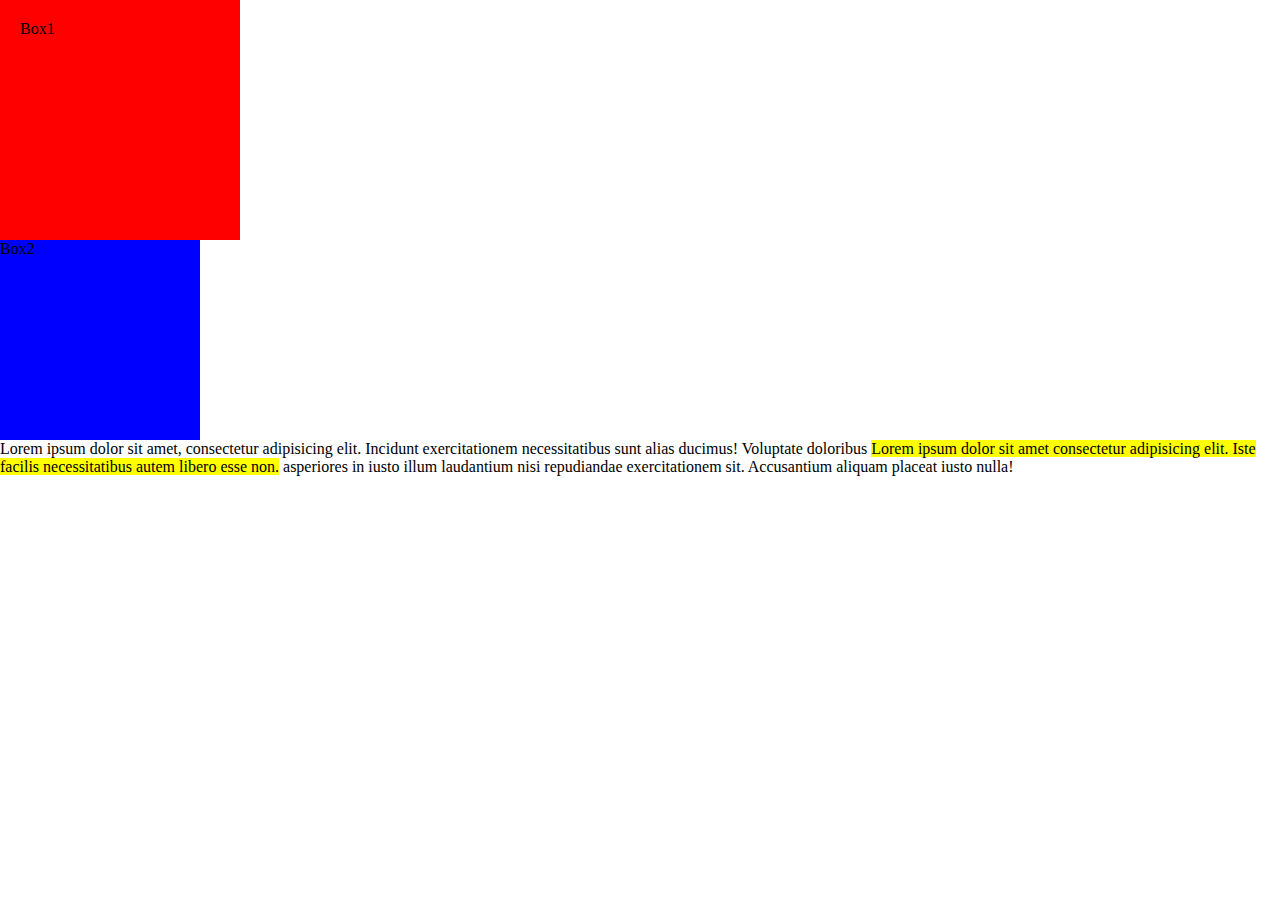
<file: CSS/Box Model/index.html>
<!DOCTYPE html>
<html lang="en">
<head>
    <meta charset="UTF-8">
    <meta http-equiv="X-UA-Compatible" content="IE=edge">
    <meta name="viewport" content="width=device-width, initial-scale=1.0">
    <title>home</title>
    <link rel="stylesheet" href="style.css">
</head>
<body>
    <div class="box1">Box1</div>
    <div class="box2">Box2</div>
    <p>Lorem ipsum dolor sit amet, consectetur adipisicing elit. Incidunt exercitationem necessitatibus sunt alias ducimus! Voluptate doloribus <span>Lorem ipsum dolor sit amet consectetur adipisicing elit. Iste facilis necessitatibus autem libero esse non.</span> asperiores in iusto illum laudantium nisi repudiandae exercitationem sit. Accusantium aliquam placeat iusto nulla!</p>
</body>
</html>
</file>
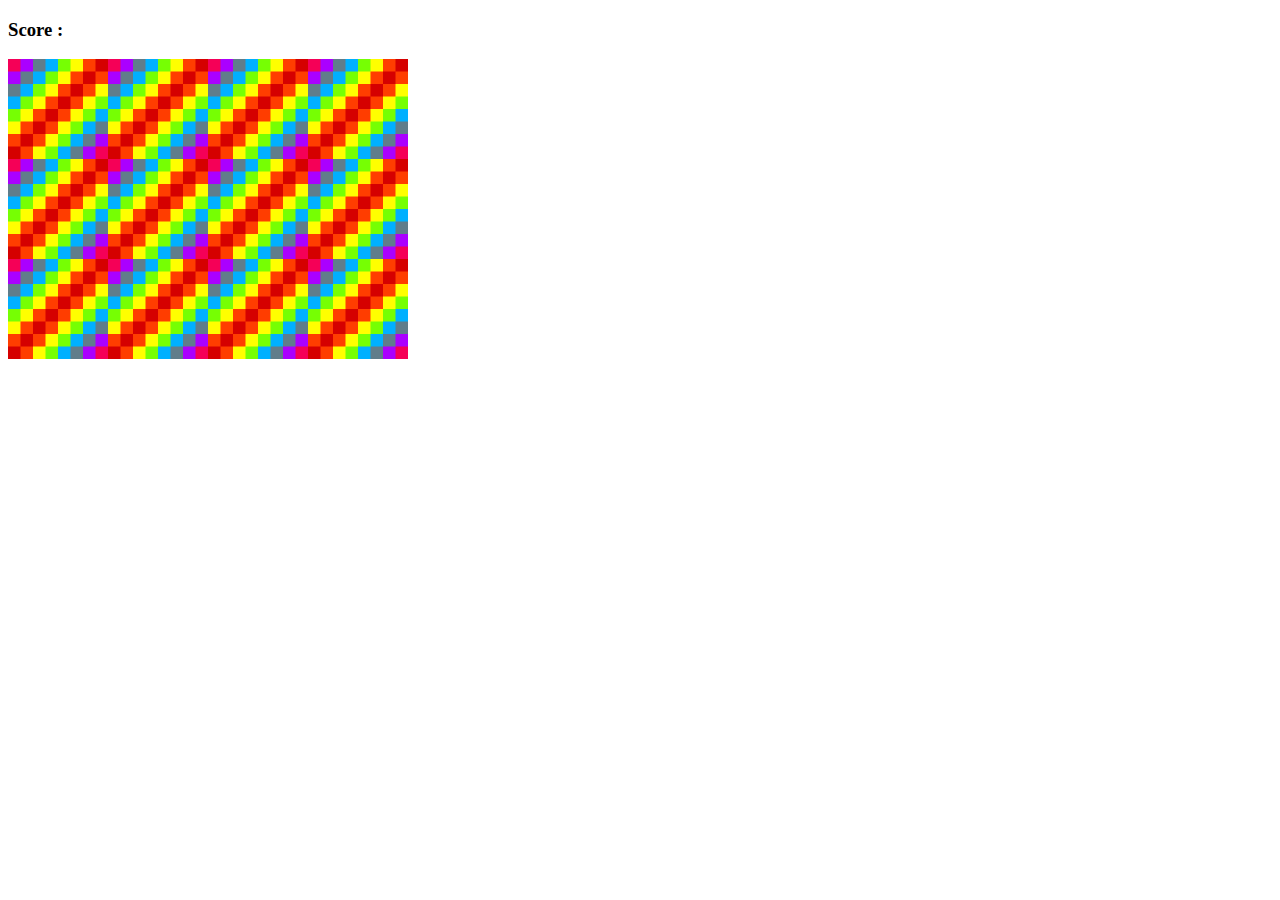
<file: GamesUsingJavascript/Memory-Game/index.html>
<!DOCTYPE html>
<html lang="en">
<head>
    <meta charset="UTF-8">
    <meta name="viewport" content="width=device-width, initial-scale=1.0">
    <title>Memory Game</title>
    <link rel="stylesheet" href="style.css">
</head>
<body>

    <h3>Score : <span id="result"></span></h3>
    
    <div id="grid"></div>

    <script src="app.js"></script>
</body>
</html>
</file>
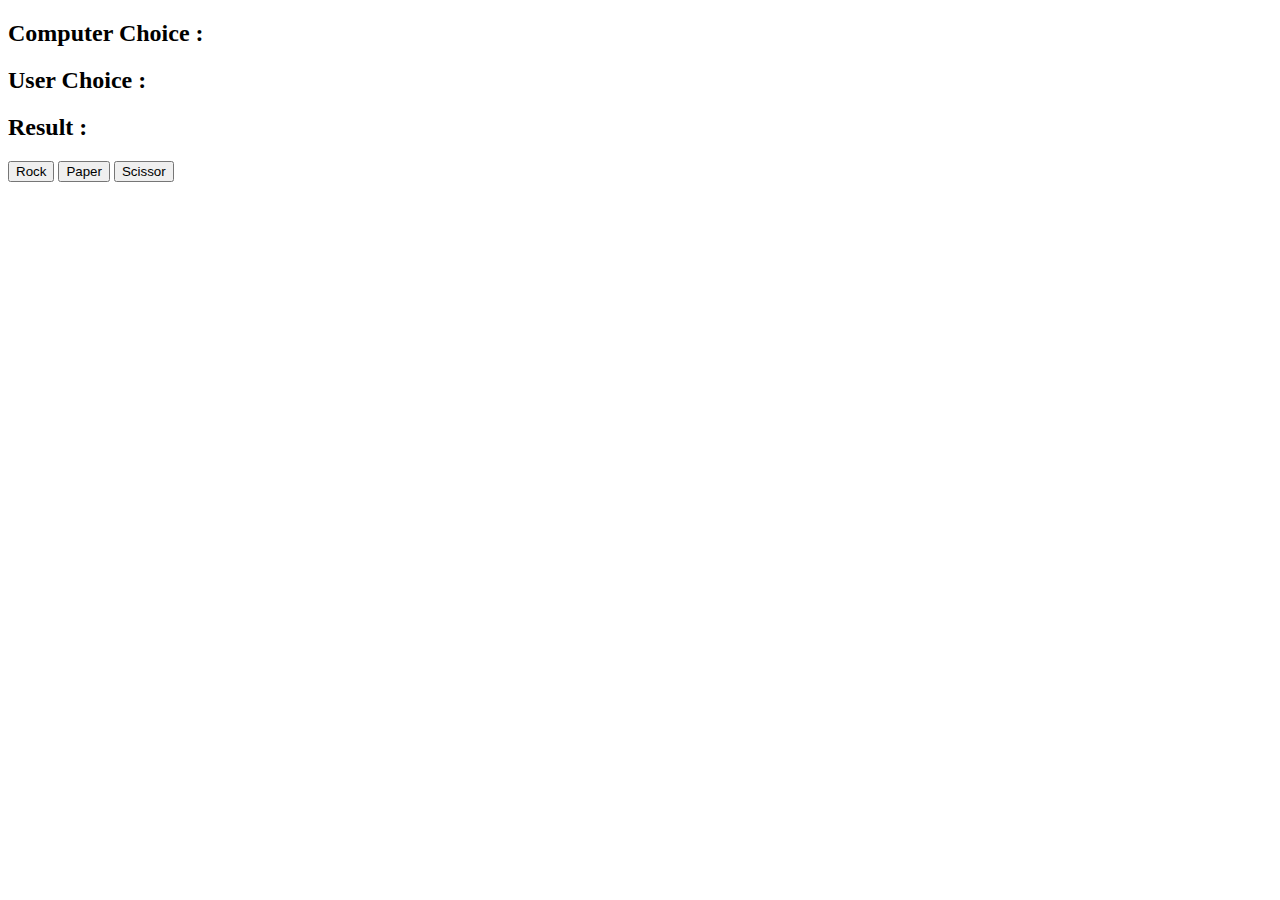
<file: GamesUsingJavascript/Rock-Paper-Scissors/index.html>
<!DOCTYPE html>
<html lang="en">
<head>
    <meta charset="UTF-8">
    <meta name="viewport" content="width=device-width, initial-scale=1.0">
    <title>Home</title>
</head>
<body>
    <h2>Computer Choice : <span id="computer-choice"></span></h2>
    <h2>User Choice : <span id="player-choice"></span></h2>
    <h2>Result : <span id="result"></span></h2>
    
    <button id="rock">Rock</button>
    <button id="paper">Paper</button>
    <button id="scissor">Scissor</button>

    <script src="script.js"></script>
</body>
</html>
</file>
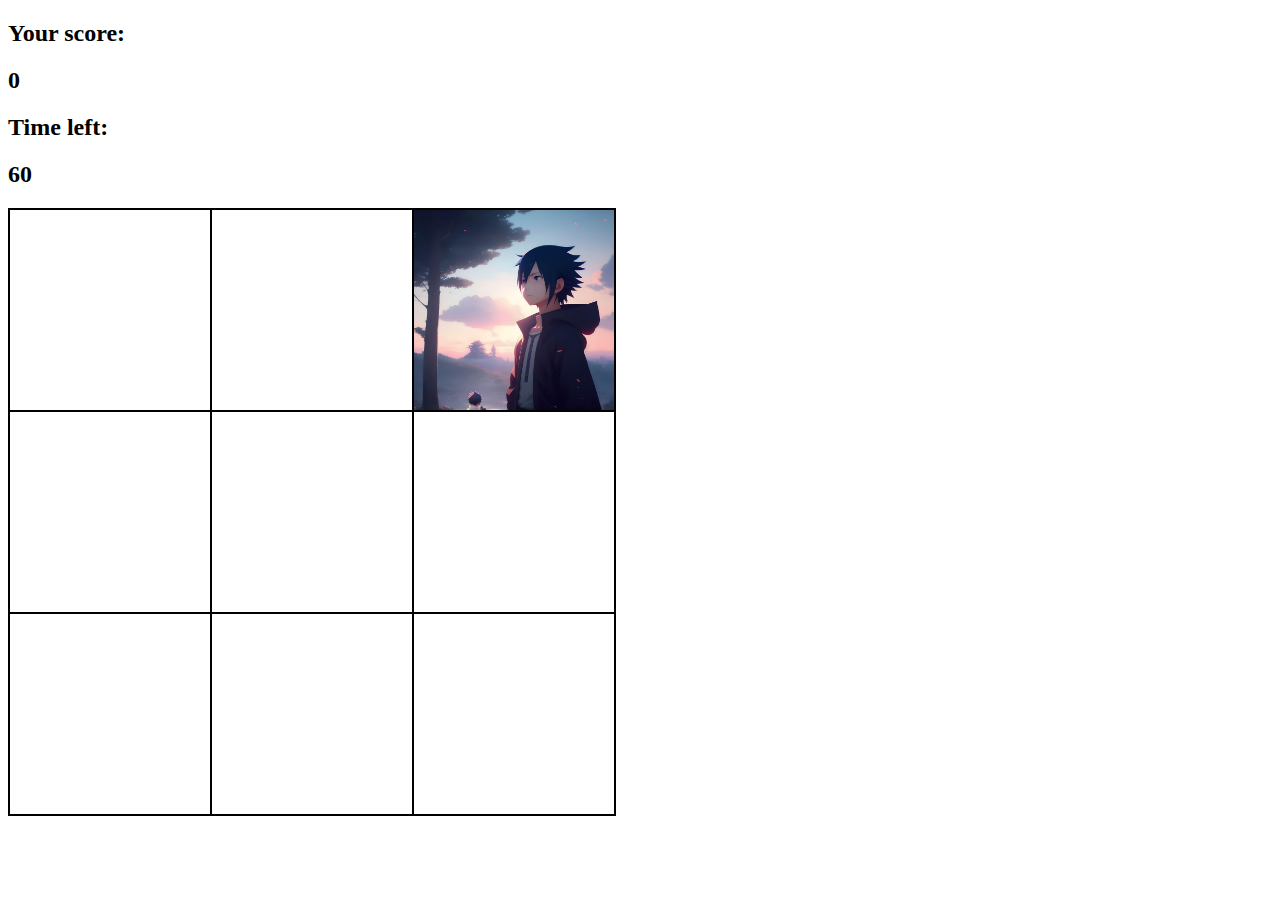
<file: GamesUsingJavascript/Whac-a-mole/index.html>
<!DOCTYPE html>
<html lang="en">
<head>
    <meta charset="UTF-8">
    <meta name="viewport" content="width=device-width, initial-scale=1.0">
    <title>Whac-a-hole</title>
    <link rel="stylesheet" href="style.css">
</head>
<body>
    <h2>Your score:</h2>
    <h2 id="score">0</h2>
    
    <h2>Time left:</h2>
    <h2 id="time-left">60</h2>

    <div class="grid">
        <div class="square" id="1"></div>
        <div class="square" id="2"></div>
        <div class="square mole" id="3"></div>
        <div class="square" id="4"></div>
        <div class="square" id="5"></div>
        <div class="square" id="6"></div>
        <div class="square" id="7"></div>
        <div class="square" id="8"></div>
        <div class="square" id="9"></div>
    </div>


    <script src="app.js"></script>
</body>
</html>
</file>
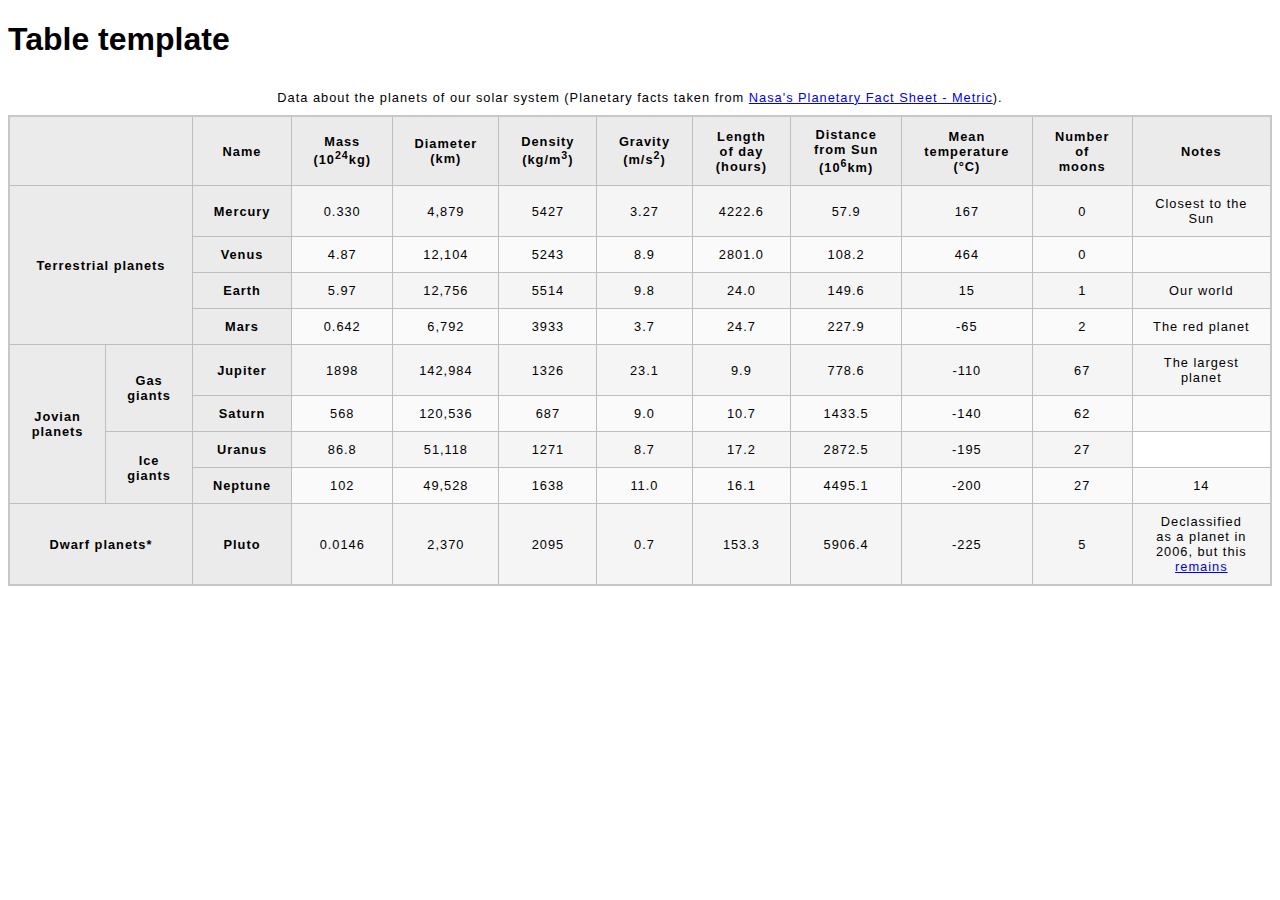
<file: HTML/Table/index.html>
<!DOCTYPE html>
<html lang="en">
  <head>
    <meta charset="utf-8" />
    <meta name="viewport" content="width=device-width" />
    <title>Table template</title>
    <link href="minimal-table.css" rel="stylesheet" type="text/css" />
  </head>
  <body>
    <h1>Table template</h1>
    <table>
      <caption>
        Data about the planets of our solar system (Planetary facts taken from
        <a href="http://nssdc.gsfc.nasa.gov/planetary/factsheet/"
          >Nasa's Planetary Fact Sheet - Metric</a
        >).
      </caption>
      <thead>
        <tr>
          <th colspan="2" ></th>
          <th>Name</th>
          <th>Mass (10<sup>24</sup>kg)</th>
          <th>Diameter (km)</th>
          <th>Density (kg/m<sup>3</sup>)</th>
          <th>Gravity (m/s<sup>2</sup>)</th>
          <th>Length of day (hours)</th>
          <th>Distance from Sun (10<sup>6</sup>km)</th>
          <th>Mean temperature (°C)</th>
          <th>Number of moons</th>
          <th>Notes</th>
        </tr>
      </thead>
      <tbody>
        <tr>
            <th colspan="2" rowspan="4">Terrestrial planets</th>
            <th>Mercury</th>
            <!-- 0.330 4,879 5427 3.7 4222.6 57.9 167 0 Closest to the Sun -->
            <td>0.330</td>
            <td>4,879</td>
            <td>5427</td>
            <td>3.27</td>
            <td>4222.6</td>
            <td>57.9</td>
            <td>167</td>
            <td>0</td>
            <td>Closest to the Sun</td>
        </tr>
        <tr>
            <th>Venus</th>
            <!-- Venus 4.87 12,104 5243 8.9 2802.0 108.2 464 0 -->
            <td>4.87</td>
            <td>12,104</td>
            <td>5243</td>
            <td>8.9</td>
            <td>2801.0</td>
            <td>108.2</td>
            <td>464</td>
            <td>0</td>
            <td></td>
        </tr>
        <tr>
            <th>Earth</th>
            <!-- Earth 5.97 12,756 5514 9.8 24.0 149.6 15 1 Our world -->
            <td>5.97</td>
            <td>12,756</td>
            <td>5514</td>
            <td>9.8</td>
            <td>24.0</td>
            <td>149.6</td>
            <td>15</td>
            <td>1</td>
            <td>Our world</td>
        </tr>
        <tr>
            <th>Mars</th>
            <!--Mars 0.642 6,792 3933 3.7 24.7 227.9 -65 2 The red planet -->
            <td>0.642</td>
            <td>6,792</td>
            <td>3933</td>
            <td>3.7</td>
            <td>24.7</td>
            <td>227.9</td>
            <td>-65</td>
            <td>2</td>
            <td>The red planet</td>
        </tr>
        <tr>
            <th rowspan="4">Jovian planets</th>
            <th rowspan="2">Gas giants</th>
            <th>Jupiter</th>
            <!--Uranus 86.8 51,118 1271 8.7 17.2 2872.5 -195 27 -->
            <td>1898</td>
            <td>142,984</td>
            <td>1326</td>
            <td>23.1</td>
            <td>9.9</td>
            <td>778.6</td>
            <td>-110</td>
            <td>67</td>
            <td>The largest planet</td>
        </tr>
        <tr>
            <th>Saturn</th>
            <!--Saturn 568 120,536 687 9.0 10.7 1433.5 -140 62 -->
            <td>568</td>
            <td>120,536</td>
            <td>687</td>
            <td>9.0</td>
            <td>10.7</td>
            <td>1433.5</td>
            <td>-140</td>
            <td>62</td>
            <td></td>
        </tr>
        <tr>
            <th rowspan="2">Ice giants</th>
            <th>Uranus</th>
            <!--Neptune 102 49,528 1638 11.0 16.1 4495.1 -200 14 -->
            <td>86.8</td>
            <td>51,118</td>
            <td>1271</td>
            <td>8.7</td>
            <td>17.2</td>
            <td>2872.5</td>
            <td>-195</td>
            <td>27</td>
            <td</td>
        </tr>
        <tr>
            <th>Neptune</th>
            <!--Neptune 102 49,528 1638 11.0 16.1 4495.1 -200 14 -->
            <td>102</td>
            <td>49,528</td>
            <td>1638</td>
            <td>11.0</td>
            <td>16.1</td>
            <td>4495.1</td>
            <td>-200</td>
            <td>27</td>
            <td>14</td>
        </tr>
        <tr>
            <th colspan="2">Dwarf planets*</th>
            <th >Pluto</th>
            <!--Pluto 0.0146 2,370 2095 0.7 153.3 5906.4 -225 5 Declassified as a planet in 2006, but this <a href="http://www.usatoday.com/story/tech/2014/10/02/pluto-planet-solar-system/16578959/">remains controversial</a>.-->
            <td>0.0146</td>
            <td>2,370</td>
            <td>2095</td>
            <td>0.7</td>
            <td>153.3</td>
            <td>5906.4</td>
            <td>-225</td>
            <td>5</td>
            <td>Declassified as a planet in 2006, but this <a href="http://www.usatoday.com/story/tech/2014/10/02/pluto-planet-solar-system/16578959/">remains</td>
        </tr>
      </tbody>
    </table>
  </body>
</html>
</file>
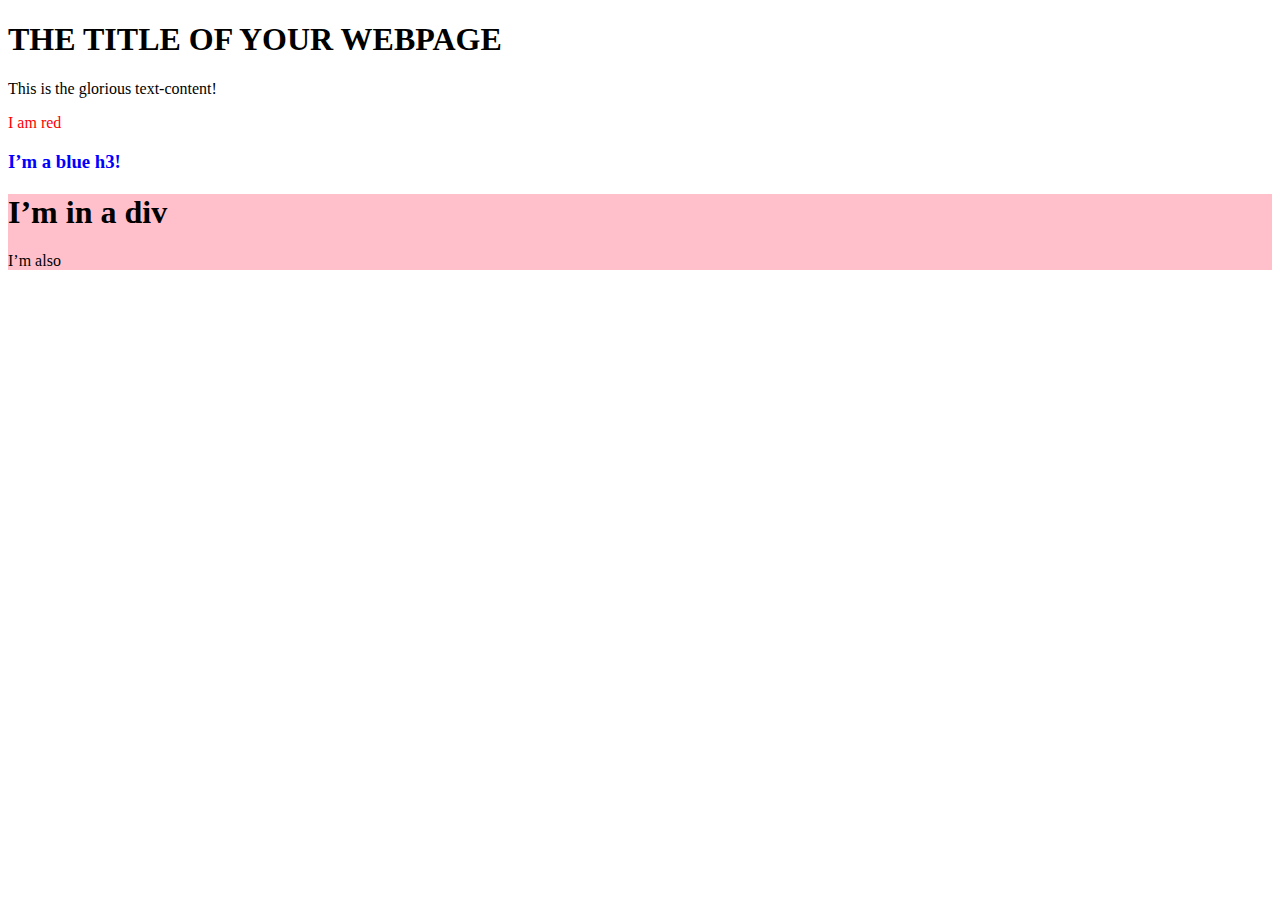
<file: JAVASCRIPT/DOM/index.html>
<!DOCTYPE html>
<html lang="en">
<head>
    <meta charset="UTF-8">
    <meta http-equiv="X-UA-Compatible" content="IE=edge">
    <meta name="viewport" content="width=device-width, initial-scale=1.0">
    <title>Document</title>
    <script src="script.js" defer></script>
</head>
<body>
  <h1>
    THE TITLE OF YOUR WEBPAGE
  </h1>
  <div id="container">
  	<div class="content">
      This is the glorious text-content!
    </div>
  </div>
</body>
</html>
</file>
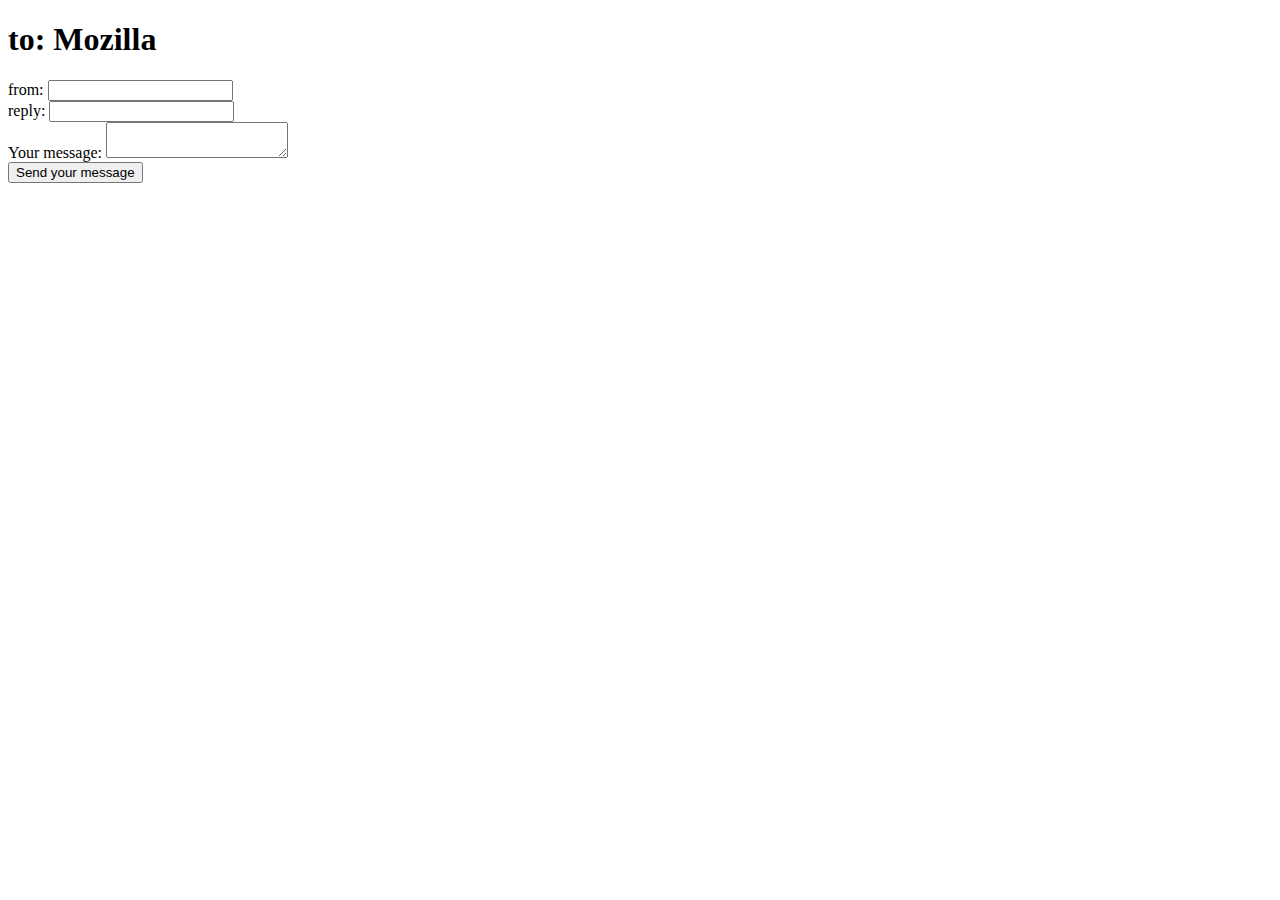
<file: CSS/Form/FancyForm/index.html>
<!DOCTYPE html>
<html lang="en">
  <head>
    <meta charset="UTF-8" />
    <meta http-equiv="X-UA-Compatible" content="IE=edge" />
    <meta name="viewport" content="width=device-width, initial-scale=1.0" />
    <title>Document</title>
  </head>
  <body>
    <form>
      <h1>to: Mozilla</h1>

      <div id="from">
        <label for="name">from:</label>
        <input type="text" id="name" name="user_name" />
      </div>

      <div id="reply">
        <label for="mail">reply:</label>
        <input type="email" id="mail" name="user_email" />
      </div>

      <div id="message">
        <label for="msg">Your message:</label>
        <textarea id="msg" name="user_message"></textarea>
      </div>

      <div class="button">
        <button type="submit">Send your message</button>
      </div>
    </form>
  </body>
</html>
</file>
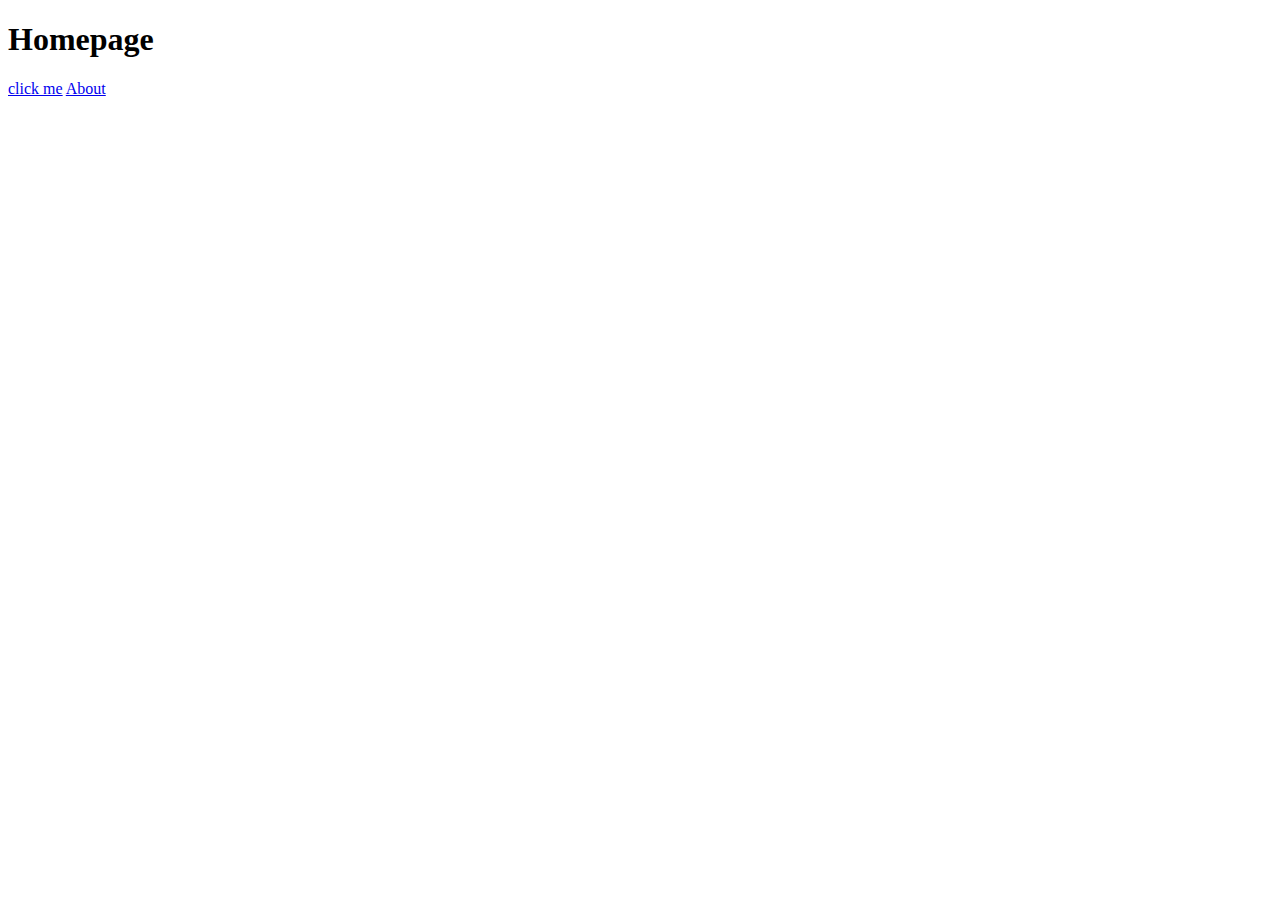
<file: HTML/Links-and-Images/odin-links-and-images/index.html>
<!DOCTYPE html>
<html lang="en">
    <head>
        <meta charset="utf-8">
        <title>Home</title>
    </head>
    <body>
        <h1>Homepage</h1>
        <a href="https://www.youtube.com/watch?v=VuG7ge_8I2Y">click me</a>
        <a href="pages/about.html">About</a>


       
    </body>
</html>
</file>
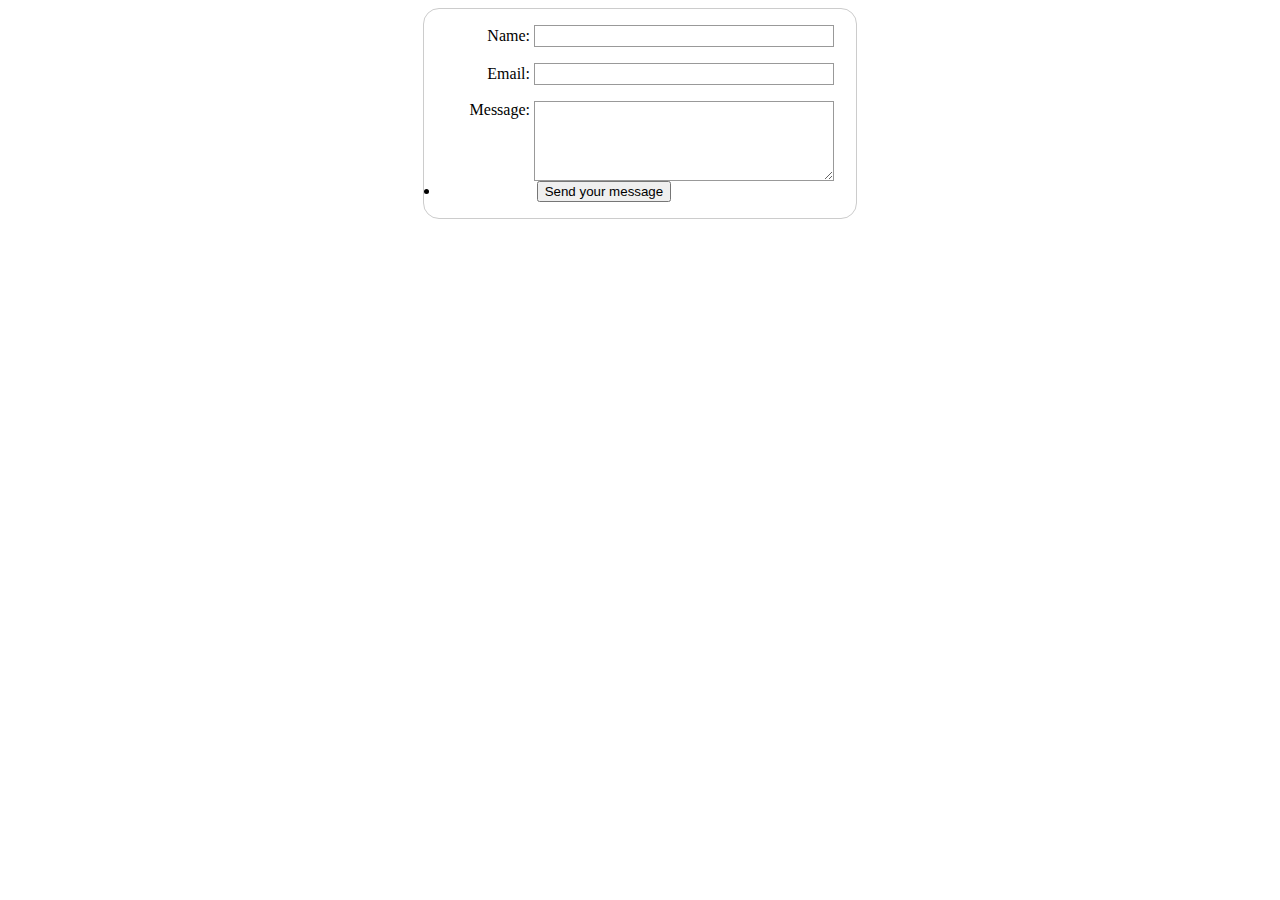
<file: HTML/Form/FirstForm.html>
<!DOCTYPE html>
<html lang="en">
  <head>
    <meta charset="UTF-8" />
    <meta http-equiv="X-UA-Compatible" content="IE=edge" />
    <meta name="viewport" content="width=device-width, initial-scale=1.0" />
    <title>Document</title>
  </head>

  <style>
    form {
      /* Center the form on the page */
      margin: 0 auto;
      width: 400px;
      /* Form outline */
      padding: 1em;
      border: 1px solid #ccc;
      border-radius: 1em;
    }

    ul {
      list-style: none;
      padding: 0;
      margin: 0;
    }

    form li + li {
      margin-top: 1em;
    }

    label {
      /* Uniform size & alignment */
      display: inline-block;
      width: 90px;
      text-align: right;
    }

    input,
    textarea {
      /* To make sure that all text fields have the same font settings
     By default, textareas have a monospace font */
      font: 1em sans-serif;

      /* Uniform text field size */
      width: 300px;
      box-sizing: border-box;

      /* Match form field borders */
      border: 1px solid #999;
    }

    input:focus,
    textarea:focus {
      /* Additional highlight for focused elements */
      border-color: #000;
    }

    textarea {
      /* Align multiline text fields with their labels */
      vertical-align: top;

      /* Provide space to type some text */
      height: 5em;
    }

    .button {
      /* Align buttons with the text fields */
      padding-left: 90px; /* same size as the label elements */
    }

    button {
      /* This extra margin represent roughly the same space as the space
     between the labels and their text fields */
      margin-left: 0.5em;
    }
    
  </style>

  <body>
    <form action="/my-handling-form-page" method="post">
      <ul>
        <li>
          <label for="name">Name:</label>
          <input type="text" id="name" name="user_name" />
        </li>
        <li>
          <label for="mail">Email:</label>
          <input type="email" id="mail" name="user_email" />
        </li>
        <li>
          <label for="msg">Message:</label>
          <textarea id="msg" name="user_message"></textarea>
        </li>
      </ul>

      <li class="button">
        <button type="submit">Send your message</button>
      </li>
    </form>
  </body>
</html>
</file>
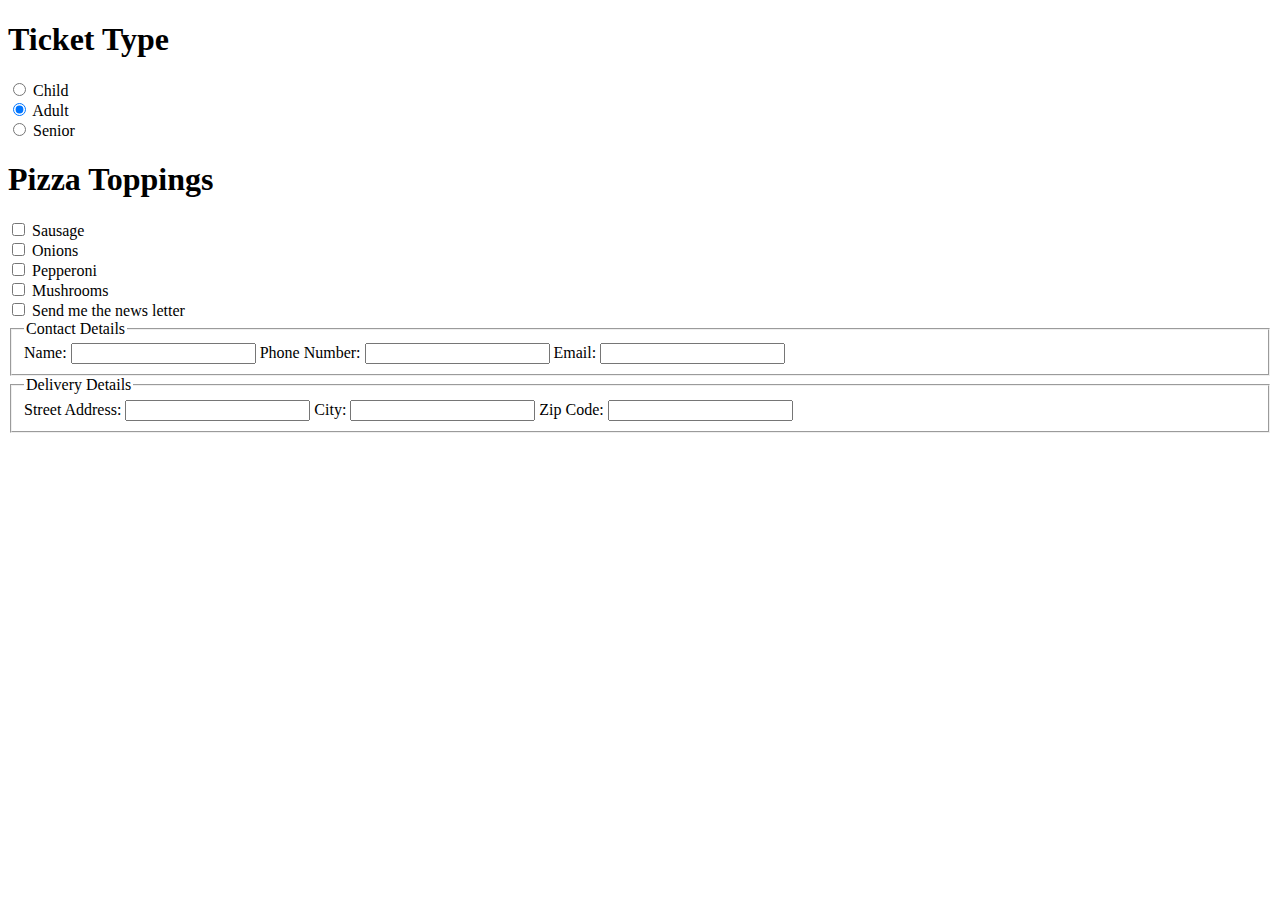
<file: HTML/Form/Form.html>
<!DOCTYPE html>
<html lang="en">
  <head>
    <meta charset="UTF-8" />
    <meta http-equiv="X-UA-Compatible" content="IE=edge" />
    <meta name="viewport" content="width=device-width, initial-scale=1.0" />
    <title>Document</title>
  </head>
  <body>
    <h1>Ticket Type</h1>
    <div>
      <input type="radio" id="child" name="ticket_type" value="child" />
      <label for="child">Child</label>
    </div>

    <div>
      <input type="radio" id="adult" name="ticket_type" value="adult" checked />
      <label for="adult">Adult</label>
    </div>

    <div>
      <input type="radio" id="senior" name="ticket_type" value="senior" />
      <label for="senior">Senior</label>
    </div>

    <h1>Pizza Toppings</h1>

    <div>
      <input type="checkbox" id="sausage" name="topping" value="sausage" />
      <label for="sausage">Sausage</label>
    </div>

    <div>
      <input type="checkbox" id="onions" name="topping" value="onions" />
      <label for="onions">Onions</label>
    </div>

    <div>
      <input type="checkbox" id="pepperoni" name="topping" value="pepperoni" />
      <label for="pepperoni">Pepperoni</label>
    </div>

    <div>
      <input type="checkbox" id="mushrooms" name="topping" value="mushrooms" />
      <label for="mushrooms">Mushrooms</label>
    </div>

    <div>
      <input type="checkbox" id="newsletter" name="news_letter" />
      <label for="newsletter">Send me the news letter</label>
    </div>

    <fieldset>
      <legend>Contact Details</legend>

      <label for="name">Name:</label>
      <input type="text" id="name" name="name" />

      <label for="phone_number">Phone Number:</label>
      <input type="tel" id="phone_number" name="phone_number" />

      <label for="email">Email:</label>
      <input type="email" id="email" name="email" />
    </fieldset>

    <fieldset>
      <legend>Delivery Details</legend>

      <label for="street_address">Street Address:</label>
      <input type="text" id="street_address" name="street_address" />

      <label for="city">City:</label>
      <input type="text" id="city" name="city" />

      <label for="zip_code">Zip Code:</label>
      <input type="text" id="zip_code" name="zip_code" />
    </fieldset>
  </body>
</html>
</file>
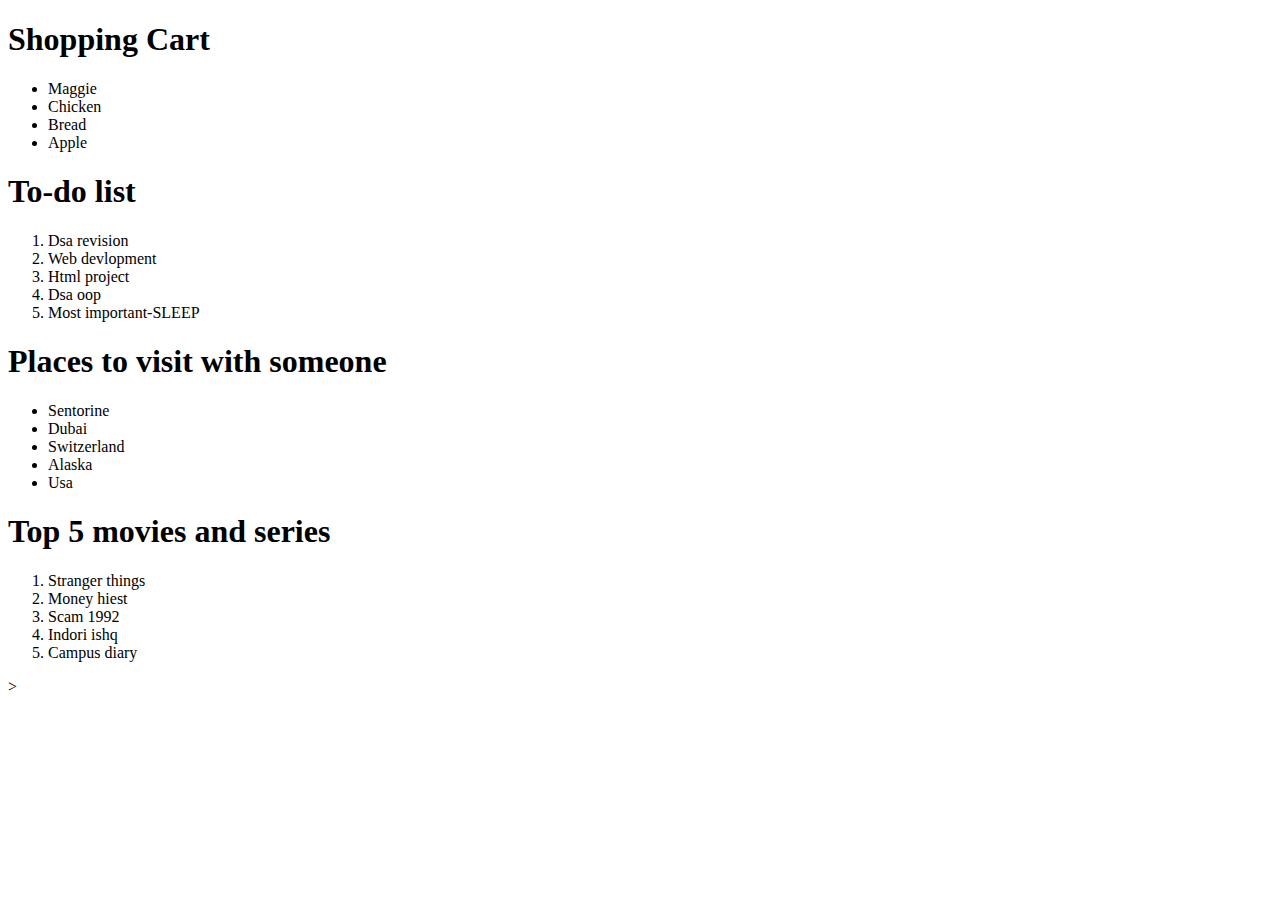
<file: HTML/List/list.html>
<!DOCTYPE html>
<html lang="en">
    <head>
        <meta charset="utf-8">
        <title>List</title>
    </head>
    <body>
        <h1>Shopping Cart</h1>
        <ul>
            <li>Maggie</li>
            <li>Chicken</li>
            <li>Bread</li>
            <li>Apple</li>
        </ul>
        <h1>To-do list</h1>
        <ol>
            <li>Dsa revision</li>
            <li>Web devlopment</li>
            <li>Html project</li>
            <li>Dsa oop</li>
            <li>Most important-SLEEP</li>
        </ol>
        <h1>Places to visit with someone</h1>
        <ul>
            <li>Sentorine</li>
            <li>Dubai</li>
            <li>Switzerland</li>
            <li>Alaska</li>
            <li>Usa</li>
        </ul>
        <h1>Top 5 movies and series</h1>
        <ol>
            <li>Stranger things</li>
            <li>Money hiest</li>
            <li>Scam 1992</li>
            <li>Indori ishq</li>
            <li>Campus diary</li>
        </ol>
    </body>
</html>>
</file>
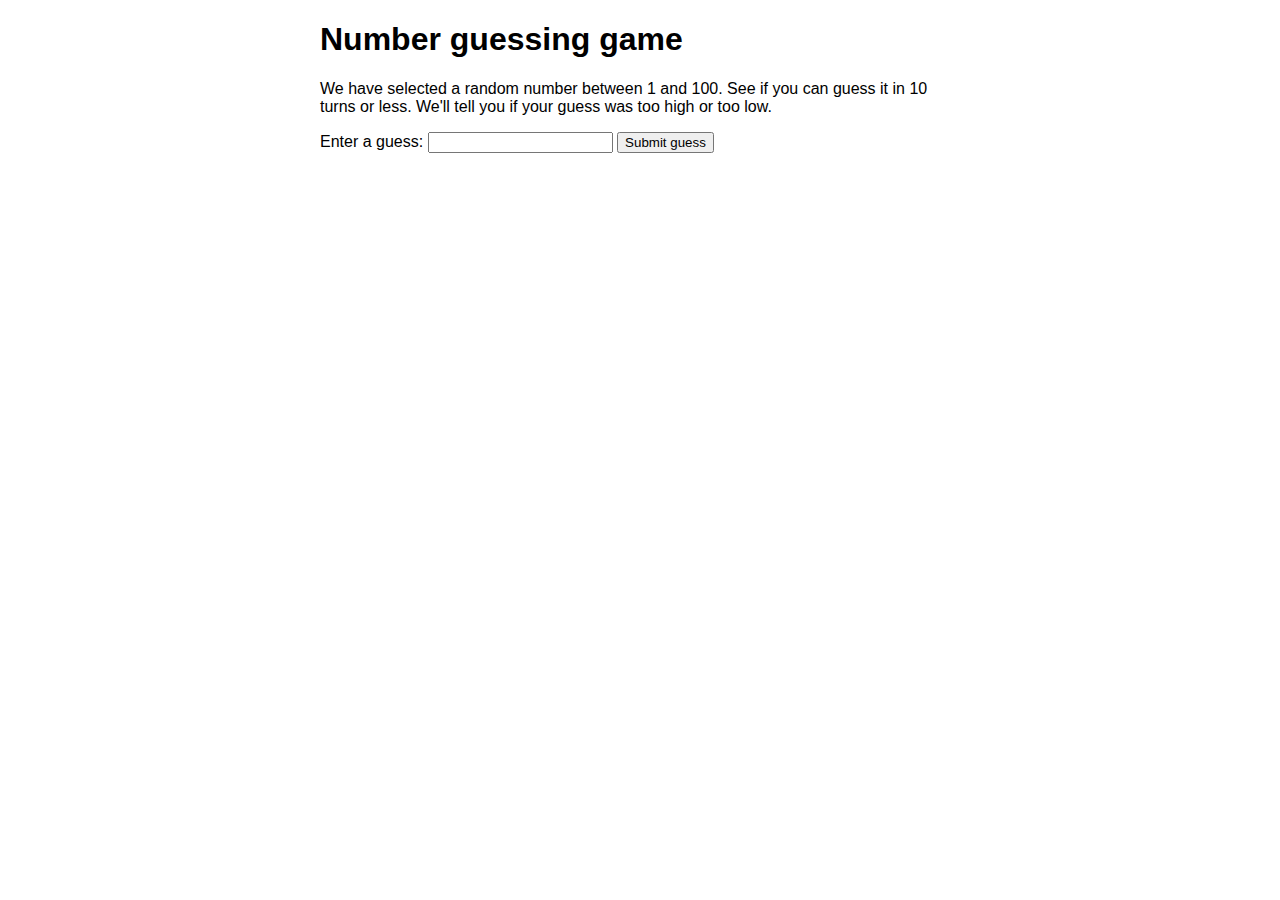
<file: JAVASCRIPT/Fundamental-2/ptactice.html>
<!DOCTYPE html>
<html lang="en-us">
  <head>
    <meta charset="utf-8">

    <title>Number guessing game</title>

    <style>
      html {
        font-family: sans-serif;
      }
      body {
        width: 50%;
        max-width: 800px;
        min-width: 480px;
        margin: 0 auto;
      }
      .lastResult {
        color: white;
        padding: 3px;
      }
    </style>
  </head>

  <body>
      <h1>Number guessing game</h1>

      <p>We have selected a random number between 1 and 100. See if you can guess it in 10 turns or less. We'll tell you if your guess was too high or too low.</p>

<div class="form">
  <label for="guessField">Enter a guess: </label>
  <input type="text" id="guessField" class="guessField">
  <input type="submit" value="Submit guess" class="guessSubmit">
</div>

<div class="resultParas">
  <p class="guesses"></p>
  <p class="lastResult"></p>
  <p class="lowOrHi"></p>
</div>

</body>

<script>
  let randomNumber = Math.floor(Math.random() * 100) + 1;
  console.log(randomNumber);


  const guesses = document.querySelector('.guesses');
  const lastResult = document.querySelector('.lastResult');
  const lowOrHi = document.querySelector('.lowOrHi');
  const guessSubmit = document.querySelector('.guessSubmit');
  const guessField = document.querySelector('.guessField');

  let guessCount = 1;
  let resetButton;

  function checkGuess() {

    const userGuess = Number(guessField.value);
    if(guessCount === 1) {
      guesses.textContent = 'Previous guesses: ';
    }
    guesses.textContent += userGuess + ' ';

    if(userGuess === randomNumber) {
      lastResult.textContent = 'Congratulations! You got it right!';
      lastResult.style.backgroundColor = 'green';
      lowOrHi.textContent = '';
      setGameOver();
    } else if(guessCount === 10) {
      lastResult.textContent = '!!!GAME OVER!!!';
      setGameOver();
    } else {
      lastResult.textContent = 'Wrong!';
      lastResult.style.backgroundColor = 'red';
      if(userGuess < randomNumber) {
        lowOrHi.textContent = 'Last guess was too low!';
      } else if(userGuess > randomNumber) {
        lowOrHi.textContent = 'Last guess was too high!';
      }
    }

    guessCount++;
    guessField.value = '';
    guessField.focus();
  }
  guessSubmit.addEventListener('click', checkGuess);

  function setGameOver() {
	  guessField.disabled = true;
	  guessSubmit.disabled = true;
	  resetButton = document.createElement('button');
	  resetButton.textContent = 'Start new game';
	  document.body.appendChild(resetButton);
	  resetButton.addEventListener('click', resetGame);
  }

  function resetGame() {
	  guessCount = 1;

    const resetParas = document.querySelectorAll('.resultParas p');
    for (const resetPara of resetParas) {
      resetPara.textContent = '';
    }
	  resetButton.parentNode.removeChild(resetButton);

	  guessField.disabled = false;
	  guessSubmit.disabled = false;
	  guessField.value = '';
	  guessField.focus();

	  lastResult.style.backgroundColor = 'white';

	  randomNumber = Math.floor(Math.random() * 100) + 1;
      console.log(randomNumber);

  }
</script>
</html>
</file>
<file: CSS/Box Model/style.css>
*{
    padding: 0px;
    margin: 0px;
}
.box1,.box2{
    height: 200px;
    width: 200px;
}

.box1{
    background-color: red;
    padding: 20px;
}

.box2{
    background-color: blue;
}

span{
    background-color: yellow;
    border: 10px black;
}
</file>
<file: GamesUsingJavascript/Memory-Game/style.css>
#grid{
    width: 400px;
    height: 300px;
    display: flex;
    flex-wrap: wrap;
}
</file>
<file: GamesUsingJavascript/Whac-a-mole/style.css>
.grid{
    height: 606px;
    width: 606px;
    display: flex;
    flex-wrap: wrap;
    border: solid black 1px;   
}

.square{
    height: 200px;
    width: 200px;
    border: solid black 1px;
}

.mole{
    background-image: url(fotor-ai-20230626222939.jpg);
    background-size: cover;
}
</file>
<file: HTML/Table/minimal-table.css>
html {
    font-family: sans-serif;
  }
  
  table {
    border-collapse: collapse;
    border: 2px solid rgb(200,200,200);
    letter-spacing: 1px;
    font-size: 0.8rem;
  }
  
  td, th {
    border: 1px solid rgb(190,190,190);
    padding: 10px 20px;
  }
  
  th {
    background-color: rgb(235,235,235);
  }
  
  td {
    text-align: center;
  }
  
  tr:nth-child(even) td {
    background-color: rgb(250,250,250);
  }
  
  tr:nth-child(odd) td {
    background-color: rgb(245,245,245);
  }
  
  caption {
    padding: 10px;
  }
</file>
